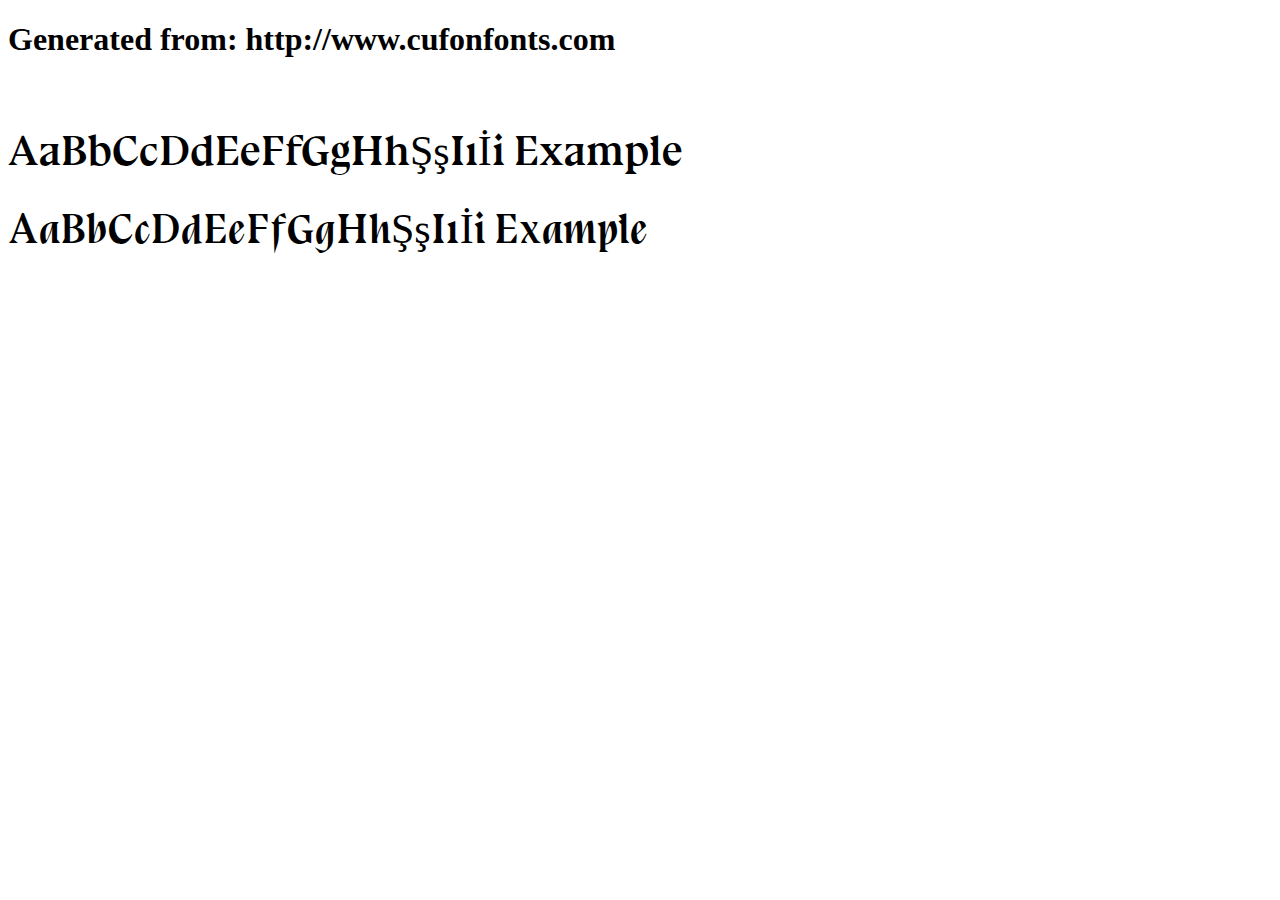
<file: index.html>
<!DOCTYPE html>
<html xmlns="http://www.w3.org/1999/xhtml">
<head>
    <meta http-equiv="Content-Type" content="text/html; charset=utf-8"/>
    <link rel="stylesheet" type="text/css"
          href="style.css"/>
</head>

<body>

<h1>Generated from: http://www.cufonfonts.com</h1><br/>
<h1 style="font-family:'Bluu Next Bold';font-weight:normal;font-size:42px">AaBbCcDdEeFfGgHhŞşIıİi Example</h1>
<h1 style="font-family:'Bluu Next Bold Italic';font-weight:normal;font-size:42px">AaBbCcDdEeFfGgHhŞşIıİi Example</h1>


</body>
</html>
</file>
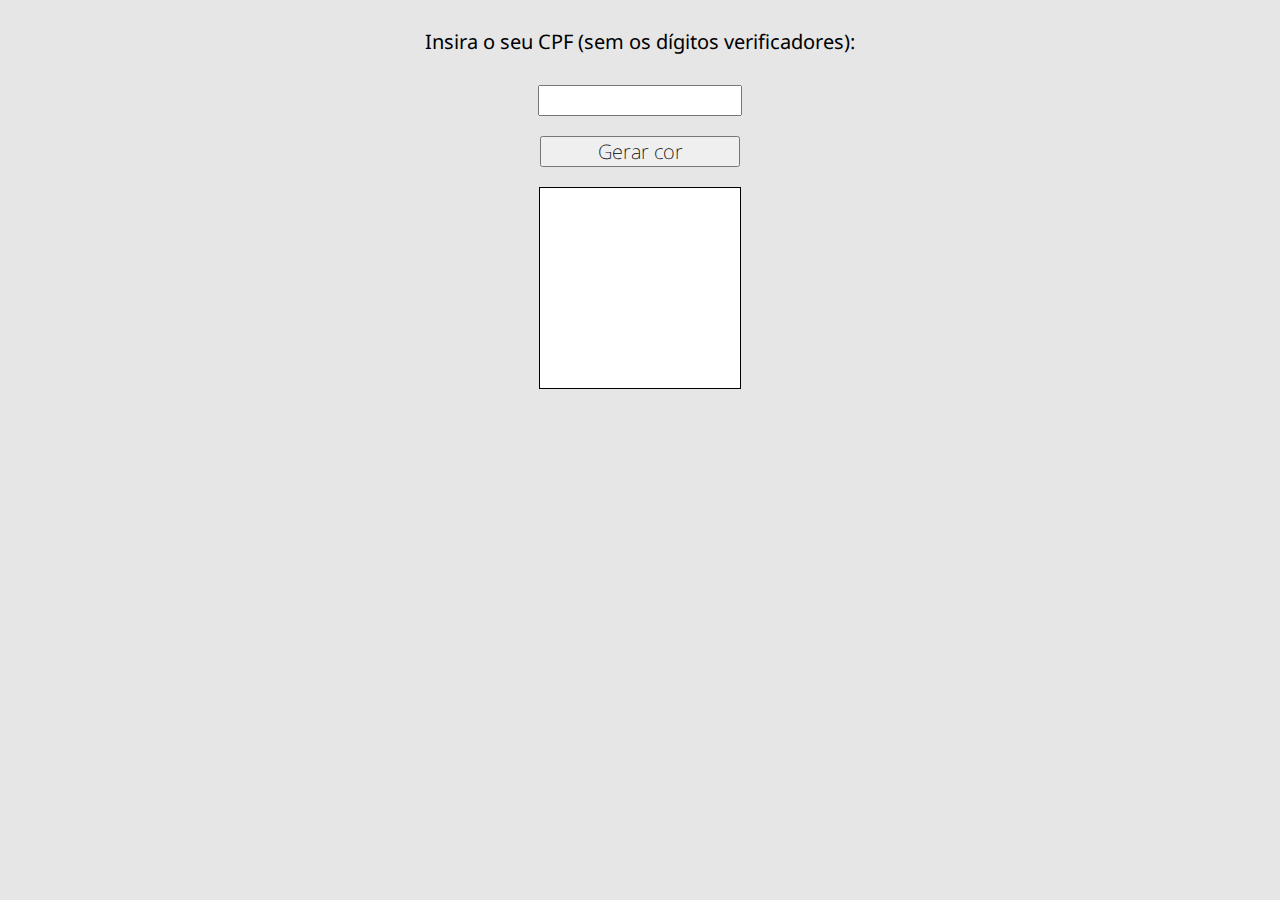
<file: cordocpf/index.html>
<!DOCTYPE html>
<html lang="pt-BR">
<head>
  <meta charset="UTF-8" />
  <title>Descubra a cor do seu CPF</title>
  <meta name="viewport" content="width=device-width,initial-scale=1" />
  <meta name="description" content="" />
  <link rel="stylesheet" type="text/css" href="cordocpf.css" />
  <link rel="preconnect" href="https://fonts.googleapis.com">
  <link rel="preconnect" href="https://fonts.googleapis.com">
<link rel="preconnect" href="https://fonts.gstatic.com" crossorigin>
<link href="https://fonts.googleapis.com/css2?family=Baloo+Chettan+2:wght@400..800&family=Noto+Sans:ital,wght@0,100..900;1,100..900&display=swap" rel="stylesheet">
</head>
<body>
    <form id="formCPF" action="/#"> <p>Insira o seu CPF (sem os dígitos verificadores):</p>
        <input class="input" type="text" maxlength=9 oninput="this.value = this.value.replace(/[^0-9]/, '')" name="CPF">
        <input class="input" type="submit" onclick="gerarCor()" value="Gerar cor">  
    </form>
      
      <div id="outputCor"></div>
  <script src="cordocpf.js"></script>
</body>
</html>
</file>
<file: style.css>
/* #### Generated By: http://www.cufonfonts.com #### */

    @font-face {
    font-family: 'Bluu Next Bold';
    font-style: normal;
    font-weight: normal;
    src: local('Bluu Next Bold'), url('BluuNext-Bold.woff') format('woff');
    }
    

    @font-face {
    font-family: 'Bluu Next Bold Italic';
    font-style: normal;
    font-weight: normal;
    src: local('Bluu Next Bold Italic'), url('BluuNext-Bolditalic.woff') format('woff');
    }
</file>
<file: cordocpf/cordocpf.css>
body {
    display: flex;
    flex-direction: column;
    align-items: center;
    font-family: -apple-system, BlinkMacSystemFont, "Segoe UI", "Noto Sans", Helvetica, Arial, sans-serif, "Apple Color Emoji", "Segoe UI Emoji";
    font-weight: 400;
    font-size: 20px;
    background-color: rgb(230, 230, 230);
}

#formCPF {
    display: flex;
    flex-direction: column;
    align-items: center;
}

.input {
    font-family: -apple-system, BlinkMacSystemFont, "Segoe UI", "Noto Sans", Helvetica, Arial, sans-serif, "Apple Color Emoji", "Segoe UI Emoji";
    font-weight: 200;
    font-size: 1em;
    margin: 10px;
    width: 200px;
    padding: 0;
}

#outputCor {
    background-color: white;
    display: flex;
    margin: 10px;
    width: 200px;
    height: 200px;
    border: solid 1px black;
    align-items: end;
  }
</file>
